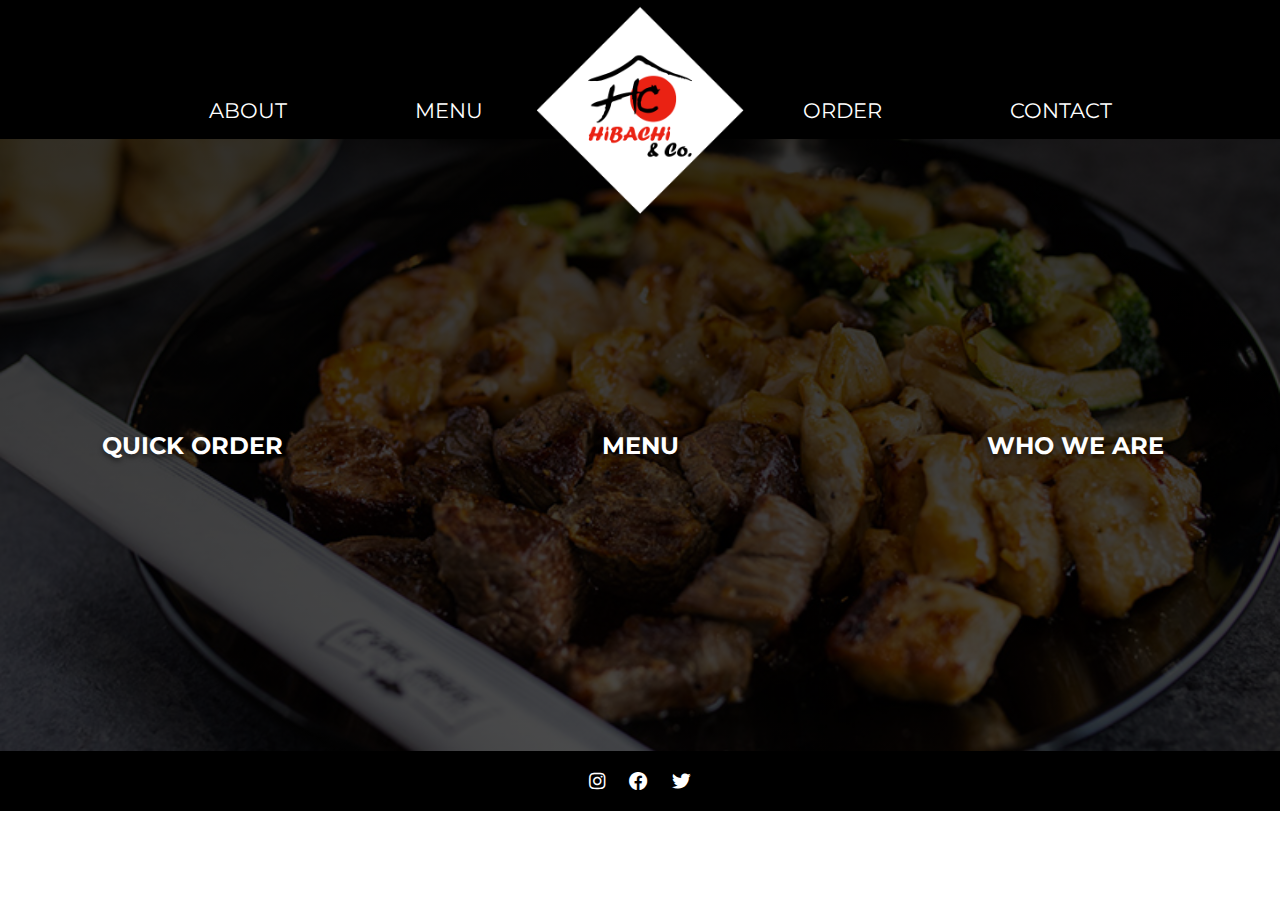
<file: index.html>
<!DOCTYPE HTML>
<lang = "en">
<head>
    <title>Hibachi & Co</title>
    <link rel="shortcut icon" type="img/png" href="favicon-16x16.png">
    <meta charset = "UTF-8" />
    <link href="https://fonts.googleapis.com/css2?family=Montserrat:ital,wght@0,400;0,600;0,800;1,900&display=swap" rel="stylesheet">
    <meta name="viewport" content="width=device-width, initial-scale=1.0">
    <link rel="stylesheet" href="styles.css">
    <link rel="stylesheet" href="https://cdnjs.cloudflare.com/ajax/libs/font-awesome/5.12.1/css/all.min.css">
</head>

<body class="layout">

    <header class="top">
        <a href="index.html"> <img src="hibachilogo.png" alt="The Hibachi & Company Logo" class="logo"> </a>
            <ul class="nav-items">
                <a href="about.html"><li>ABOUT</li></a>
                <a href="menu.html"><li id="menu-nav">MENU</li></a>
                <a href="order.html"><li>ORDER</li></a>
                <a href="contact.html"><li>CONTACT</li></a>
            </ul>
    </header>
    
    <main class="main">
        <div class="home-grid">
        <div class="div1">
            <h2>
                QUICK ORDER
            </h2> 
            <a href="https://www.doordash.com/business/395023/?utm_source=partner-link&utm_medium=website&utm_campaign=395023&utm_content=red-xl" target="_blank" alt="Order Food Delivery with DoorDash" title="Order Food Delivery with DoorDash" class="doordash-wrapper">
                <div class="doordash">Order Food Delivery with DoorDash</div></a>
        </div>

        <div class="div2">
            <h2>
                MENU
            </h2> 
            <img src="hibachimenu.jpeg" alt="The Hibachi & Company Menu.
            Order either hibachi style, which is coooked in ginger-soy sauce, or teryaki style, which is cooked in sweet citrus teryaki sauce.
            You can choose veggies, chicken, shrimp, rib-eye steak, filet mignon, grilled grouper, or yummy chicken as your entree, with the option to double the meat if you wish.
            Side items are house salad, soba noodles, japanese fried rice, white rice, vegetables, sweet carrots, white sauce with a normal or 16-ounce sizing option, and a soft drink or iced tea.
            Lunch specials are available 11am-3pm Monday through Friday and are teryaki chicken on Monday, hibachi steak on Tuesday, hibachi chicken on Wednesday, hibachi steak on Thursday, and hibachi shrimp on Friday" class="menu">
        </div>

        <div class="div3">
            <h2>
                WHO WE ARE
            </h2>
            <p class="about-txt">
                The vegetables are crisp, the rice is freshly cooked and every meal is prepared to order. Can this be fast food? At Hibachi & Company it is.
            </p> 
        </div>
    </div>
    </main class="main">

    <footer>
        <h3>
            <a href="https://www.instagram.com/gothibachi/"><i class="fab fa-instagram"></i></a>
            <a href="https://www.facebook.com/unchibachi"><i class="fab fa-facebook"></i></a>
            <a href="https://twitter.com/GotHibachi"><i class="fab fa-twitter"></i></a>
        </h3>
    </footer>
</body>
</file>
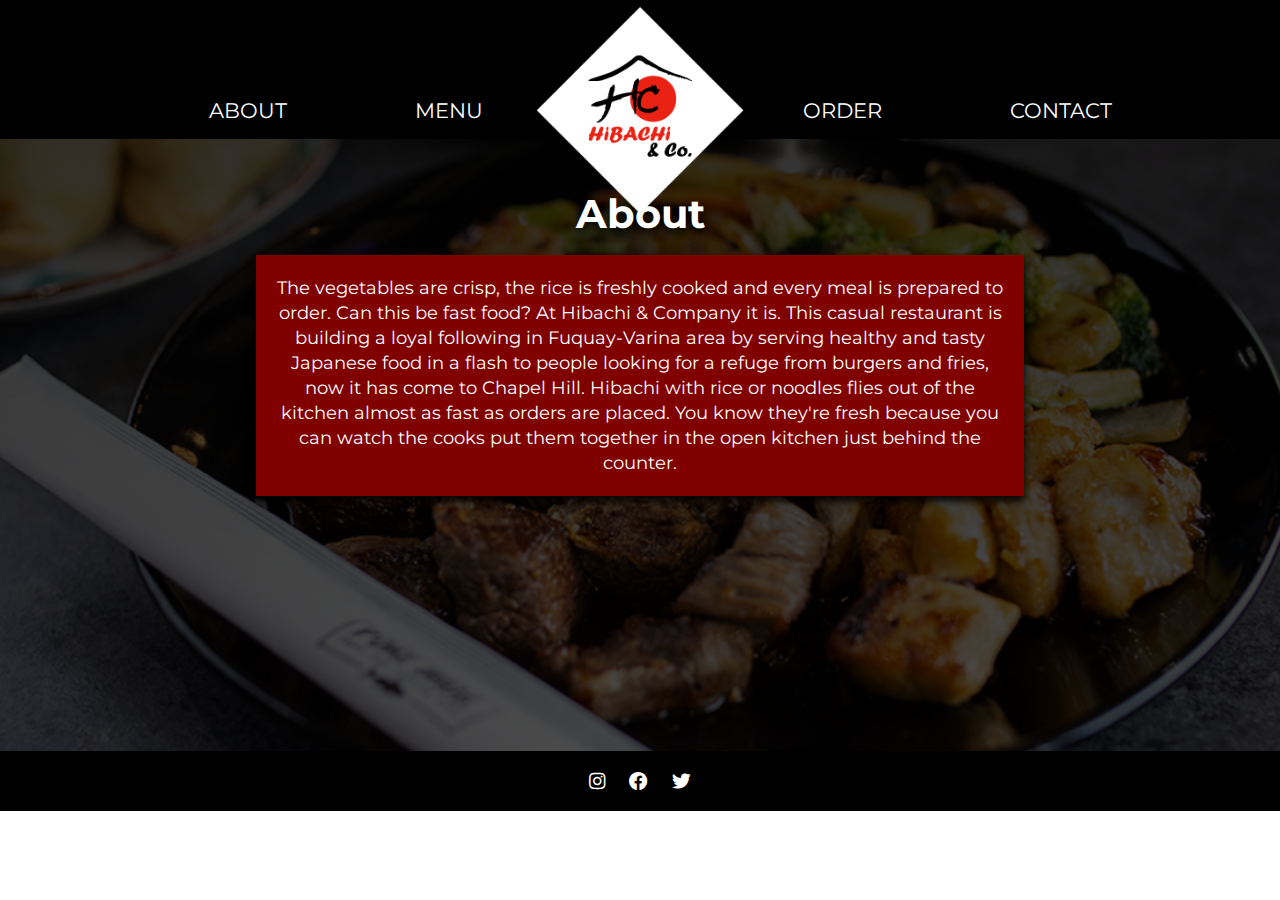
<file: about.html>
<!DOCTYPE HTML>
<lang ="en">
<head>
    <title>Hibachi & Co</title>
    <link rel="shortcut icon" type="img/png" href="favicon-16x16.png">
    <meta charset = "UTF-8" />
    <link href="https://fonts.googleapis.com/css2?family=Montserrat:ital,wght@0,400;0,600;0,800;1,900&display=swap" rel="stylesheet">
    <meta name="viewport" content="width=device-width, initial-scale=1.0">
    <link rel="stylesheet" href="styles.css">
    <link rel="stylesheet" href="https://cdnjs.cloudflare.com/ajax/libs/font-awesome/5.12.1/css/all.min.css">
</head>

<body class="layout">

    <header class="top">
        <a href="index.html"> <img src="hibachilogo.png" alt="The Hibachi & Company Logo" class="logo"> </a>
            <ul class="nav-items">
                <a href="about.html"><li>ABOUT</li></a>
                <a href="menu.html"><li id="menu-nav">MENU</li></a>
                <a href="order.html"><li>ORDER</li></a>
                <a href="contact.html"><li>CONTACT</li></a>
            </ul>
    </header>
    
    <main class="main">
        <div class="about-page">
            <h1 class="about-header">
                About 
            </h1>
            <p class="about-p"> 
                The vegetables are crisp, the rice is freshly cooked and every meal is prepared to order. Can this be fast food? At Hibachi & Company it is.
                This casual restaurant is building a loyal following in Fuquay-Varina area by serving healthy and tasty Japanese food in a flash to people looking for a refuge from burgers and fries, now it has come to Chapel Hill. Hibachi with rice or noodles flies out of the kitchen almost as fast as orders are placed. You know they're fresh because you can watch the cooks put them together in the open kitchen just behind the counter.
            </p>

        </div>
    
    </main class="main">

    <footer>
        <h3>
            <a href="https://www.instagram.com/gothibachi/"><i class="fab fa-instagram"></i></a>
            <a href="https://www.facebook.com/unchibachi"><i class="fab fa-facebook"></i></a>
            <a href="https://twitter.com/GotHibachi"><i class="fab fa-twitter"></i></a>
        </h3>
    </footer>
</body>
</file>
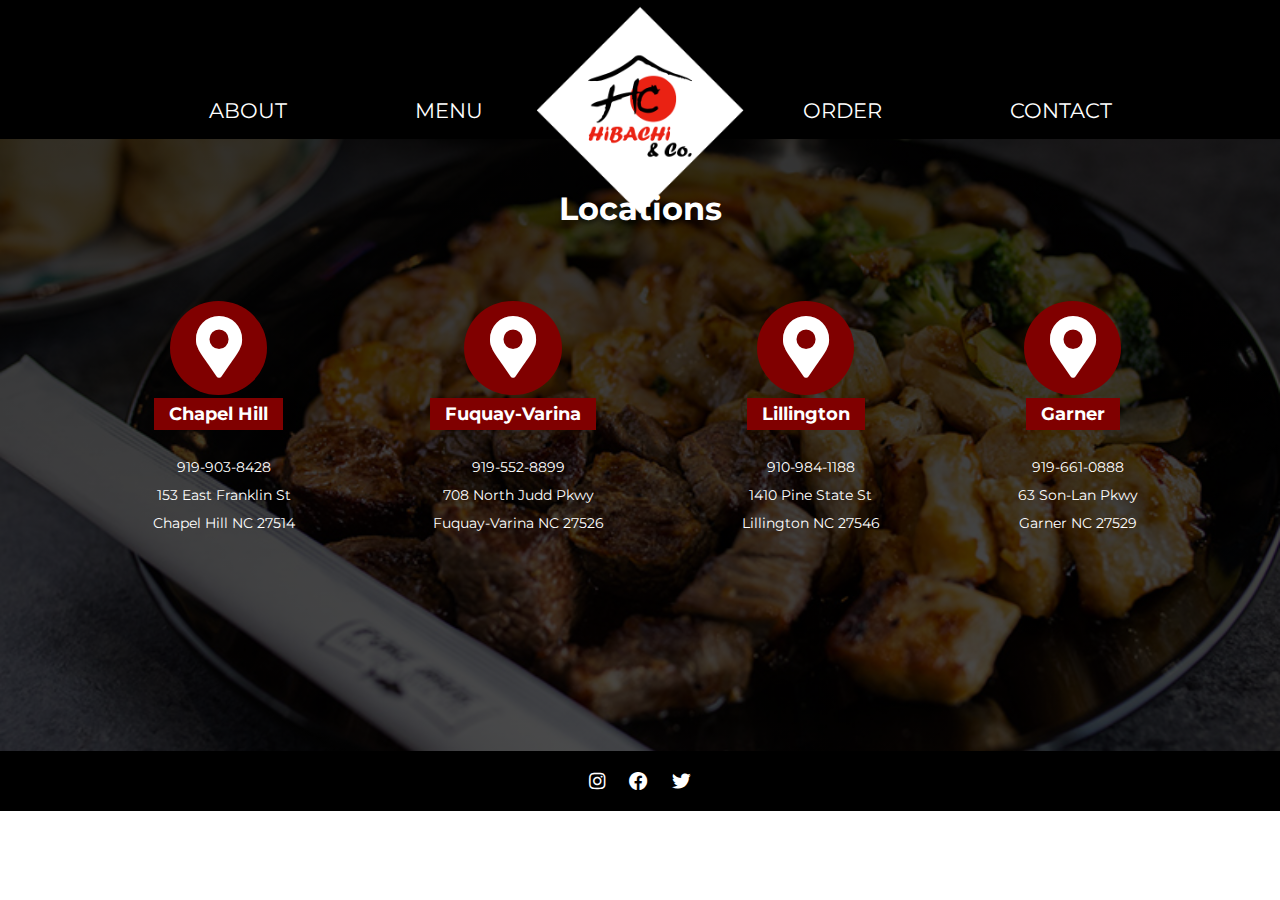
<file: contact.html>
<!DOCTYPE HTML>
<lang ="en">
<head>
    <title>Hibachi & Co</title>
    <link rel="shortcut icon" type="img/png" href="favicon-16x16.png">
    <meta charset = "UTF-8" />
    <link href="https://fonts.googleapis.com/css2?family=Montserrat:ital,wght@0,400;0,600;0,800;1,900&display=swap" rel="stylesheet">
    <meta name="viewport" content="width=device-width, initial-scale=1.0">
    <link rel="stylesheet" href="styles.css">
    <link rel="stylesheet" href="https://cdnjs.cloudflare.com/ajax/libs/font-awesome/5.12.1/css/all.min.css">
</head>

<body class="layout">

    <header class="top">
        <a href="index.html"> <img src="hibachilogo.png" alt="The Hibachi & Company Logo" class="logo"> </a>
            <ul class="nav-items">
                <a href="about.html"><li>ABOUT</li></a>
                <a href="menu.html"><li id="menu-nav">MENU</li></a>
                <a href="order.html"><li>ORDER</li></a>
                <a href="contact.html"><li>CONTACT</li></a>
            </ul>
    </header>
    
    <main class="main">
        <div class="about-page">
            <h2>
                Locations
            </h2>
            <div class="loc-box">
                <div class="loc">
                    <i class="loc-icon fas fa-map-marker-alt"></i>
                    <h3>Chapel Hill</h3>
                    <ul class="loc-details">
                        <li>919-903-8428</li>
                        <li>153 East Franklin St</li>
                        <li>Chapel Hill NC 27514</li>
                    </ul>
                </div>
                <div class="loc">
                    <i class="fas fa-map-marker-alt"></i>
                    <h3>Fuquay-Varina</h3>
                    <ul class="loc-details">
                        <li>919-552-8899</li>
                        <li>708 North Judd Pkwy</li>
                        <li>Fuquay-Varina NC 27526</li>
                    </ul>
                </div>
                <div class="loc">
                    <i class="fas fa-map-marker-alt"></i>
                    <h3>Lillington</h3>
                    <ul class="loc-details">
                        <li>910-984-1188</li>
                        <li>1410 Pine State St</li>
                        <li>Lillington NC 27546</li>
                    </ul>
                </div>
                <div class="loc">
                    <i class="fas fa-map-marker-alt"></i>
                    <h3>Garner</h3>
                    <ul class="loc-details">
                        <li>919-661-0888</li>
                        <li>63 Son-Lan Pkwy</li>
                        <li>Garner NC 27529</li>
                    </ul>
                </div>

            </div class="locations-grid">
    </main class="main">

    <footer>
        <h3>
            <a href="https://www.instagram.com/gothibachi/"><i class="fab fa-instagram"></i></a>
            <a href="https://www.facebook.com/unchibachi"><i class="fab fa-facebook"></i></a>
            <a href="https://twitter.com/GotHibachi"><i class="fab fa-twitter"></i></a>
        </h3>
    </footer>
</body>
</file>
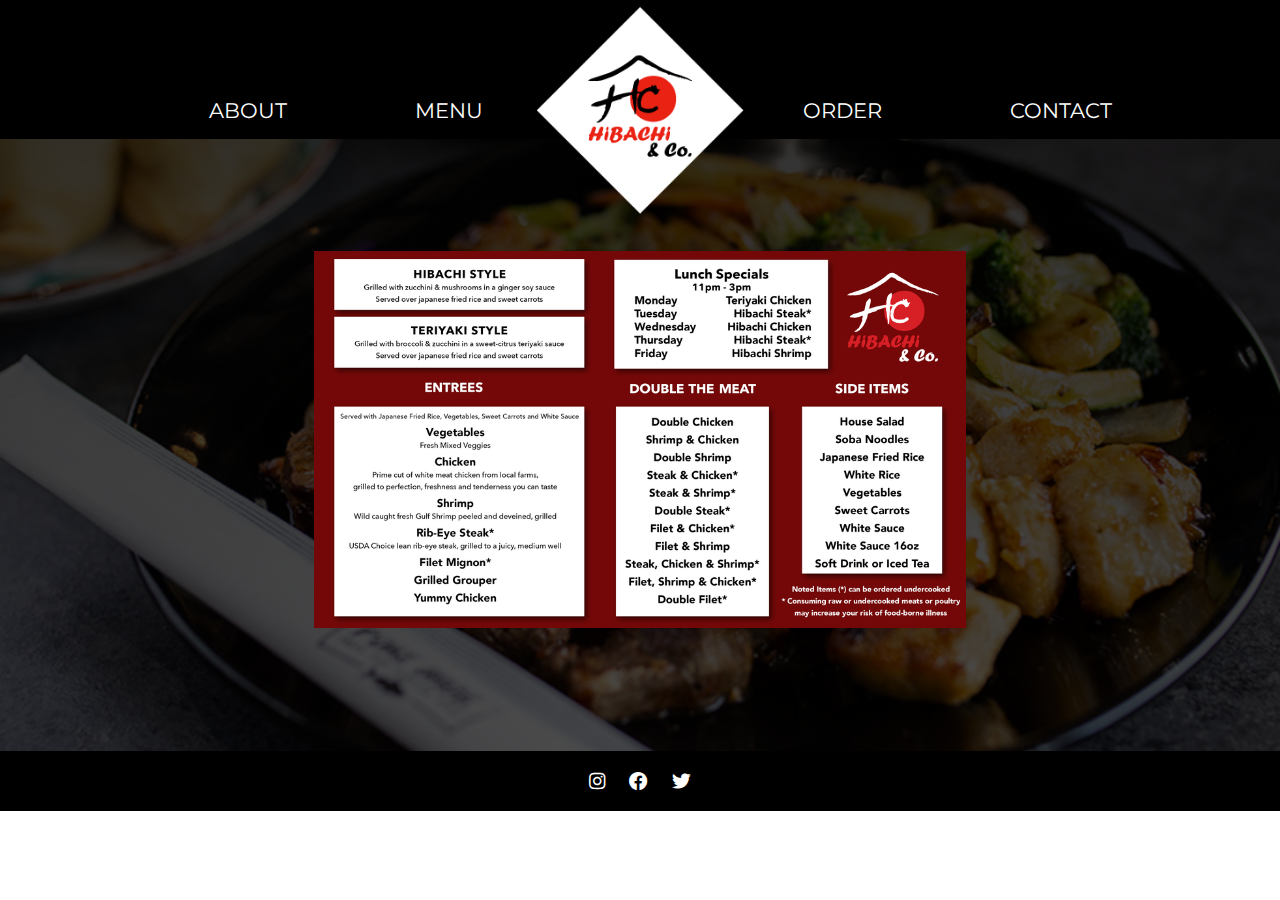
<file: menu.html>
<!DOCTYPE HTML>
<lang ="en">
<head>
    <title>Hibachi & Co</title>
    <link rel="shortcut icon" type="img/png" href="favicon-16x16.png">
    <meta charset = "UTF-8" />
    <link href="https://fonts.googleapis.com/css2?family=Montserrat:ital,wght@0,400;0,600;0,800;1,900&display=swap" rel="stylesheet">
    <meta name="viewport" content="width=device-width, initial-scale=1.0">
    <link rel="stylesheet" href="styles.css">
    <link rel="stylesheet" href="https://cdnjs.cloudflare.com/ajax/libs/font-awesome/5.12.1/css/all.min.css">
</head>

<body class="layout">

    <header class="top">
        <a href="index.html"> <img src="hibachilogo.png" alt="The Hibachi & Company Logo" class="logo"> </a>
            <ul class="nav-items">
                <a href="about.html"><li>ABOUT</li></a>
                <a href="menu.html"><li id="menu-nav">MENU</li></a>
                <a href="order.html"><li>ORDER</li></a>
                <a href="contact.html"><li>CONTACT</li></a>
            </ul>
    </header>
    
    <main class="main">
        <div class="menu-page">
            <p> 
                <img src="hibachimenu.jpeg" alt="The Hibachi & Company Menu.
                Order either hibachi style, which is coooked in ginger-soy sauce, or teryaki style, which is cooked in sweet citrus teryaki sauce.
                You can choose veggies, chicken, shrimp, rib-eye steak, filet mignon, grilled grouper, or yummy chicken as your entree, with the option to double the meat if you wish.
                Side items are house salad, soba noodles, japanese fried rice, white rice, vegetables, sweet carrots, white sauce with a normal or 16-ounce sizing option, and a soft drink or iced tea.
                Lunch specials are available 11am-3pm Monday through Friday and are teryaki chicken on Monday, hibachi steak on Tuesday, hibachi chicken on Wednesday, hibachi steak on Thursday, and hibachi shrimp on Friday"
                class="menu-page-menu">
            </p>
        </div>
    
    </main class="main">

    <footer>
        <h3>
            <a href="https://www.instagram.com/gothibachi/"><i class="fab fa-instagram"></i></a>
            <a href="https://www.facebook.com/unchibachi"><i class="fab fa-facebook"></i></a>
            <a href="https://twitter.com/GotHibachi"><i class="fab fa-twitter"></i></a>
        </h3>
    </footer>
</body>
</file>
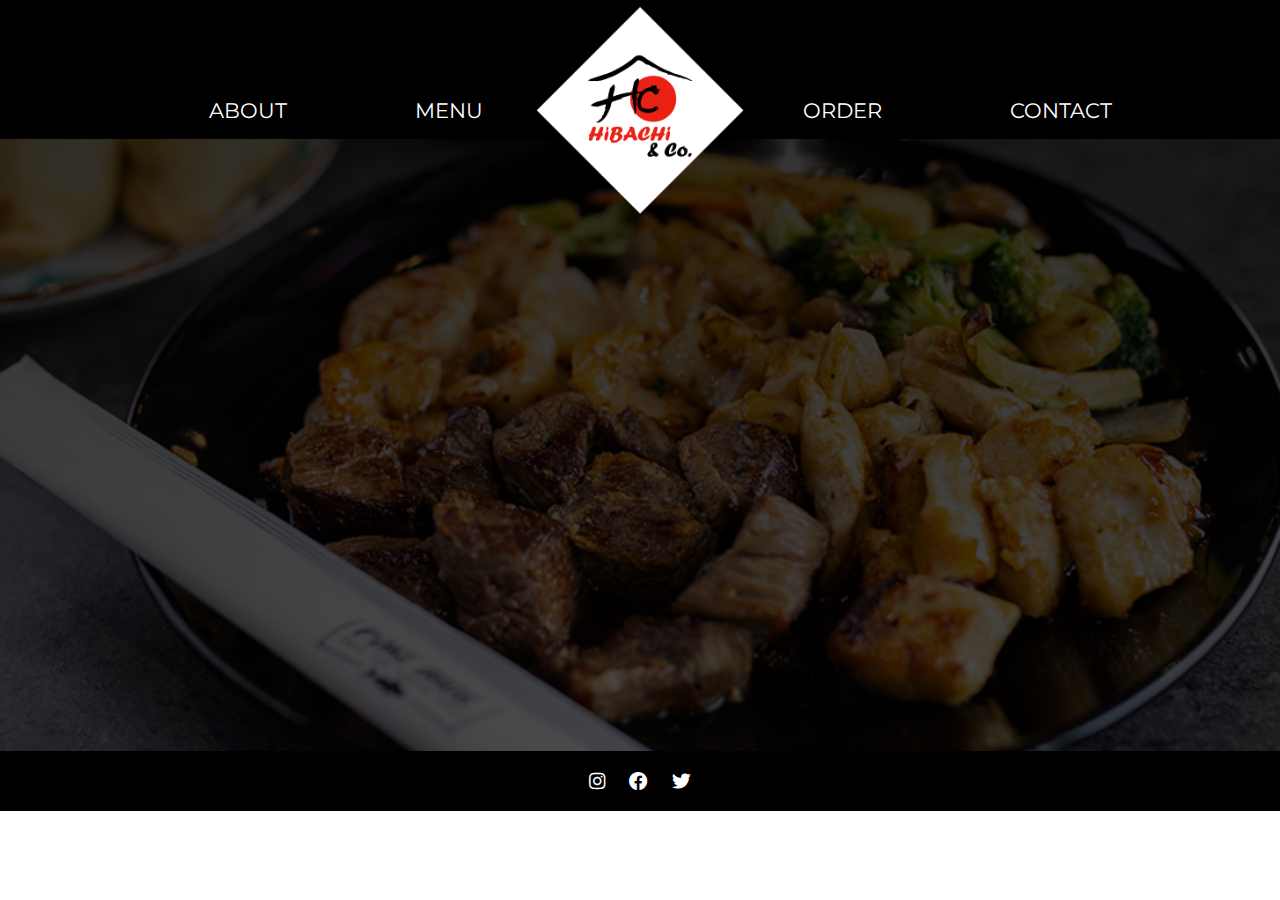
<file: order.html>
<!DOCTYPE HTML>
<lang ="en">
<head>
    <title>Hibachi & Co</title>
    <link rel="shortcut icon" type="img/png" href="favicon-16x16.png">
    <meta charset = "UTF-8" />
    <link href="https://fonts.googleapis.com/css2?family=Montserrat:ital,wght@0,400;0,600;0,800;1,900&display=swap" rel="stylesheet">
    <meta name="viewport" content="width=device-width, initial-scale=1.0">
    <link rel="stylesheet" href="styles.css">
    <link rel="stylesheet" href="https://cdnjs.cloudflare.com/ajax/libs/font-awesome/5.12.1/css/all.min.css">
</head>

<body class="layout">

    <header class="top">
        <a href="index.html"> <img src="hibachilogo.png" alt="The Hibachi & Company Logo" class="logo"> </a>
            <ul class="nav-items">
                <a href="about.html"><li>ABOUT</li></a>
                <a href="menu.html"><li id="menu-nav">MENU</li></a>
                <a href="order.html"><li>ORDER</li></a>
                <a href="contact.html"><li>CONTACT</li></a>
            </ul>
    </header>
    
    <main class="main">
        <div class="about-page">
            </h1>
                <a href="https://www.doordash.com/business/395023/?utm_source=partner-link&utm_medium=website&utm_campaign=395023&utm_content=red-xl" target="_blank" alt="Order Food Delivery with DoorDash" title="Order Food Delivery with DoorDash" class="order-wrapper">
                <div class="order-page">Order Food Delivery with DoorDash</div></a>
        </div>
    
    </main class="main">

    <footer>
        <h3>
            <a href="https://www.instagram.com/gothibachi/"><i class="fab fa-instagram"></i></a>
            <a href="https://www.facebook.com/unchibachi"><i class="fab fa-facebook"></i></a>
            <a href="https://twitter.com/GotHibachi"><i class="fab fa-twitter"></i></a>
        </h3>
    </footer>
</body>
</file>
<file: styles.css>
* {
    font-family: Montserrat;
}

.layout {
    display: grid;
    grid-template-rows: 18vh 70vh 12vh;
    grid-template-columns: 100vw;
    margin: 0 auto;
}

.top {
    display: flex;
    flex-direction: column;
    background: black;
    grid-row: 1;
    align-items: center;
    justify-content: center;
}

.logo {
    height: 220px;
    width: 220px;
    grid-row: 1/3;
    position: relative;
    z-index: 10;
}

ul {
    display: flex;
    justify-content: center;
    align-items: flex-end;
    margin-top: -14vh;
    text-decoration: none;
}

a {
    text-decoration: none;
}

li {
    list-style: none;
    margin-left: 5vw;
    margin-right: 5vw;
    color: white;
    font-size: 1.3em;
    margin-bottom: 0px;
    text-decoration: none;
}

#menu-nav {
    margin-right: 20vw;
}

a li:hover {
    font-weight: bolder;
}

h1 {
    color: white;
}

.main {
    background: linear-gradient(0deg, rgba(0, 0, 0, 0.7), rgba(0, 0, 0, 0.8)), url('hibachipic.jpg');
    background-position: center;
    background-size: 100vw;
    grid-row: 2;
    min-height: 68vh;
    transition: all 500ms;
}

.home-grid {
    display: grid;
    grid-template-columns: 30vw 40vw 30vw;
}

h2 {
    color: white;
    transition: all 500ms;
    text-shadow: rgba(0, 0, 0, 0.5) 0px 3px 5px;
}

.div1 {
    height: 68vh;

    display: flex;
    align-items: center;
    background: none;
    transition: all 300ms;
    flex-direction: column;
    justify-content: center;
}

.doordash {
    text-decoration: none;
    height: 118px;
    width: 268px;
    position: relative; 
    margin: 0px auto; 
    background-image: url(https://cdn.doordash.com/media/button/button_red_xl.svg); 
    color: transparent;
}

.doordash-wrapper {
    justify-content: flex-end;
    text-decoration: none;
    justify-self: flex-end;
    display: none;
}

.div1:hover {
    background: linear-gradient(180deg, maroon, red);
    display: flex;
    flex-direction: column;
    justify-content: center;
    animation-name: fade;
    animation-duration: 300ms;
    animation-timing-function: ease; 
    animation-iteration-count: 1;

}

@keyframes fade {
    from { background: rgba(0, 0, 0, 0) }
    20% { background: linear-gradient(180deg, rgba(128, 0, 0, 0.30), rgba(255, 0, 0, 0.30)); }
    50% { background: linear-gradient(180deg, rgba(128, 0, 0, 0.50), rgba(255, 0, 0, 0.50)); }
    70% { background: linear-gradient(180deg, rgba(128, 0, 0, 0.80), rgba(255, 0, 0, 0.80)); }
    100% { background: linear-gradient(180deg, maroon, red); }
}

.div1:hover .doordash-wrapper {
    display: block;
    margin-top: 1vh;
}

.div2 {
    height: 68vh;

    display: flex;
    align-items: center;
    flex-direction: column;
    justify-content: center;

}

.menu {
    height: 25vw;
    display: none;
    transition: all 1s;
    margin-right: 30px
}

.div2:hover {
    background: linear-gradient(180deg, maroon, red);
    display: flex;
    flex-direction: column;
    padding-left: 1vw;
    padding-right: 1vw;
    margin-right: 20px;
    animation-name: fade;
    animation-duration: 300ms;
    animation-timing-function: ease; 
    animation-iteration-count: 1;
}

.div2:hover .menu{
    display: block;
    margin-left: 20px;
}

.div3 {
    height: 68vh;
    margin-left: -2vw;
    display: flex;
    align-items: center;
    flex-direction: column;
    justify-content: center;
}

.about-txt {
    color: white;
    background: linear-gradient(0deg, maroon, none);
    font-weight: 500;
    text-align: center;
    padding: 10px;
    padding-left: 20px;
    padding-right: 20px;
    display: none;
    line-height: 150%;
    font-size: 1.3em;
}

.div3:hover {
    background: linear-gradient(180deg, maroon, red);
    display: flex;
    flex-direction: column;
    animation-name: fade;
    animation-duration: 300ms;
    animation-timing-function: ease; 
    animation-iteration-count: 1;
}

.div3:hover .about-txt {
    display: block;
}

.div1:hover or .div2:hover or .div3:hover h2 {
    background-color: black;
}

footer {
    background: black;
    grid-row: 3;
    display: flex;
    justify-content: center;
    z-index: 10;
}

h3 {
    color: white;
}

i {
    text-decoration: none;
    color: white;
    margin-left: 0.75vw;
    margin-right: 0.75vw;
}

.about-page {
    height: 65vh;
    display: flex;
    flex-direction: column;
    margin-left: 20vw;
    margin-right: 20vw;
    align-items: center;
}

.about-header {
    font-size: 2.5em;
    text-shadow:rgba(0, 0, 0, 0.9) 0px 5px 8px;
    margin-top: 50px;
}

.about-p {
    background: linear-gradient(180deg, rgb(146, 4, 4), rgb(94, 7, 7));
    background: maroon;
    color: white;
    text-align: center;
    font-size: 1.4vw;
    line-height: 140%;
    padding: 20px;
    box-shadow: rgba(0, 0, 0, 0.9) 0px 5px 8px;;
    margin-top: -10px
}

.menu-page-menu {
    width: 51vw;
    margin-top: 20px;
}

.order-wrapper {
    text-decoration: none;
    margin-top: 15vh;
}

.order-page {
    position: relative; 
    width:536px; 
    height:236px; 
    margin: 0px auto; 
    background-image: url(https://cdn.doordash.com/media/button/button_red_xl.svg); 
    color:transparent;
    background-repeat: no-repeat;
    background-size: contain;
    max-width: 60vw;
}

.menu-page {
    display: flex;
    min-height: 65vh;
    align-items: center;
    justify-content: center;
}

.about-page h2 {
    margin-top: 50px;
    font-size: 2em;
}

.loc-box {
    display: flex;
    flex-direction: row;
    height: 40vh;
    justify-content: space-between;
}

.loc {
    display: flex;
    flex-direction: column;
    align-items: center;
    justify-content: center;
    margin-top: -2vw;
    font-size: 1.2vw;
}

.loc h3 {
    background: maroon;
    padding-left: 15px;
    padding-right: 15px;
    padding-top: 5px;
    padding-bottom: 5px;
    z-index: 4;
}

.loc-details {
    display: flex;
    flex-direction: column;
    font-size: 0.7em;
    width: max-content;
    margin-top: 0vh;
    justify-content: center;
    align-items: center;
    margin-left: -30px;
}

.loc-details li {
    margin-top: 10px;
}

.loc i {
    font-size: 4em;
    margin-bottom: -15px;
    background: maroon;
    padding-left: 2vw;
    padding-right: 2vw;
    padding-top: 1.3vw;
    padding-bottom: 1.3vw;
    border-radius: 100%;
}

.loc:hover {
    font-size: 1.5em;
}

@media screen and (max-width: 767px)
{

    .top {
        display: flex;
        flex-direction: row;
        background: black;
        grid-row: 1;
        align-items: center;
        justify-content: space-between;
        min-height: 27vh;
    }

    .logo {
        height: 170px;
        width: 170px;
        margin-left: 20px;
    }

    ul {
        flex-direction: column;
        margin-top: 5vh;
    }

    #menu-nav {
        margin-right: 5vw;
    }

    .main {
        flex-direction: column;
        justify-content: flex-center;
        min-height: 65vh;
        background: linear-gradient(0deg, rgba(0, 0, 0, 0.7), rgba(0, 0, 0, 0.8)), url('hibachipic2.jpg');
        background-position: center;
        background-size: 100%;
        background-repeat: no-repeat;
    }

    .home-grid {
        display: flex;
        flex-direction: column;
    }

    .div1 {
        height: 10vh;
        width: 100vw;
        display: flex;
        align-items: center;
        transition: all 500ms;
        flex-direction: column;
        justify-content: center;
    }
    
    .doordash {
        text-decoration: none;
        height: 118px;
        width: 268px;
        position: relative; 
        margin: 0px auto; 
        background-image: url(https://cdn.doordash.com/media/button/button_red_xl.svg); 
        color: transparent;
    }
    
    .doordash-wrapper {
        justify-content: flex-end;
        text-decoration: none;
        justify-self: flex-end;
        display: none;
        margin-top: 0px;
    }
    
    .div1:hover {
        background: linear-gradient(0deg, rgba(0, 0, 0, 0.1),rgba(0, 0, 0, 0.) );
        display: flex;
        flex-direction: column;
        justify-content: flex-start;
        height: 40vh;
    }
    
    .div1:hover .doordash-wrapper {
        display: block;
        margin-top: 5vh;
    }
    
    .div2 {
        height: 10vh;
        width: 100vw;
        display: flex;
        align-items: center;
        transition: all 500ms;
        flex-direction: column;
        justify-content: center;
    }
    
    .menu {
        height: 200px;
        display: none;
        transition: all 1s;
        margin-right: none;
    }
    
    .div2:hover {
        background: linear-gradient(180deg, maroon, red);
        display: flex;
        flex-direction: column;
        margin-right: none;
        height: 45vh;
    }
    
    .div2:hover .menu{
        display: block;
        width: 75%;
        height: 75%;
        margin-top: 0px;
    }
    
    .div3 {
        height: 10vh;
        width: 100vw;
        display: flex;
        align-items: center;
        transition: all 500ms;
        flex-direction: column;
        justify-content: center;
        margin-left: 0vw;
    }
    
    .about-txt {
        color: white;
        background: linear-gradient(0deg, maroon, none);
        font-weight: 500;
        text-align: center;
        padding: 10px;
        padding-left: 20px;
        padding-right: 20px;
        display: none;
        line-height: 150%;
        font-size: 1.3em;
    }
    
    .div3:hover {
        background: linear-gradient(180deg, maroon, red);
        display: flex;
        flex-direction: column;
        height: 45vh;
        transition: all 500ms;
    }
    
    .div3:hover .about-txt {
        display: block;
    }


    .about-p {
        font-size: 2.3vw;
    }

    .menu-page-menu {
        width: 90vw;
    }

    .loc-box {
        flex-wrap: wrap;
        width: 100vw;
    }

    .loc:hover {
        font-size: 0.6em;
    }

    .loc {
        font-size: 0.6em;
        margin: 0 auto;
        
    }

    .loc-details {
        font-size: 1.2em;
    }
}
</file>
